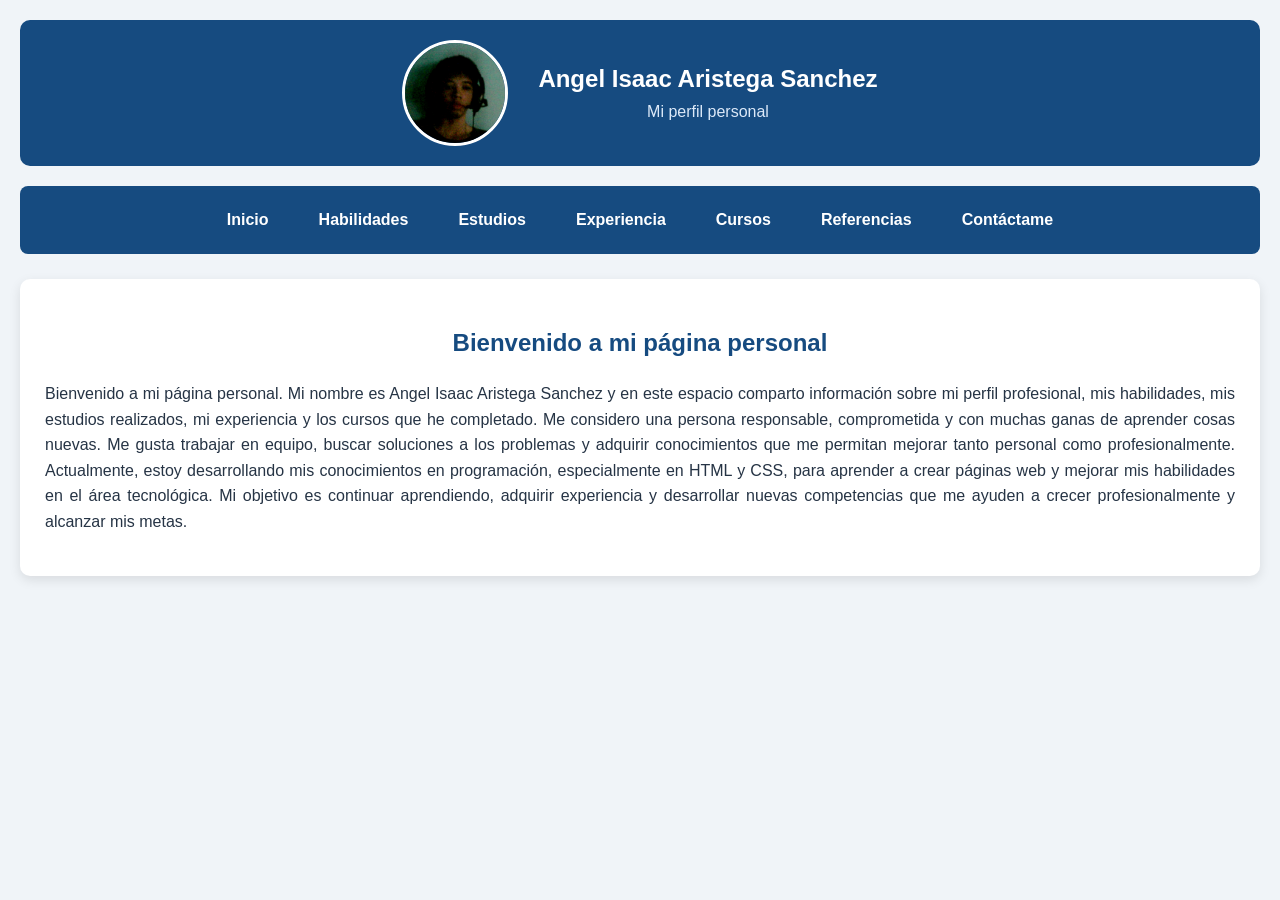
<file: index.html>
<!DOCTYPE html>
<html lang="es">
<head>
    <meta charset="UTF-8">
    <meta name="viewport" content="width=device-width, initial-scale=1.0">
    <title>Inicio - Mi perfil personal</title>

    <link rel="stylesheet" href="css/estilos.css">
</head>

<body>

    <header class="encabezado">
        <img class="perfil" src="img/yo.jpg" alt="Mi foto de perfil">

        <div class="datos-personales">
            <h1>Angel Isaac Aristega Sanchez</h1>
            <p>Mi perfil personal</p>
        </div>
    </header>

    <nav>
        <ul>
            <li><a href="index.html" target="_self">Inicio</a></li>
            <li><a href="habilidades.html" target="_self">Habilidades</a></li>
            <li><a href="estudios.html" target="_self">Estudios</a></li>
            <li><a href="experiencia.html" target="_self">Experiencia</a></li>
            <li><a href="cursos.html" target="_self">Cursos</a></li>
            <li><a href="referencia.html" target="_self">Referencias</a></li>
            <li><a href="contacto.html" target="_self">Contáctame</a></li>
        </ul>
    </nav>

    <main>
        <h2>Bienvenido a mi página personal</h2>

        <p>

        Bienvenido a mi página personal. Mi nombre es Angel Isaac Aristega Sanchez
        y en este espacio comparto información sobre mi perfil profesional,
        mis habilidades, mis estudios realizados, mi experiencia y los cursos
        que he completado.
        Me considero una persona responsable, comprometida y con muchas ganas
        de aprender cosas nuevas. Me gusta trabajar en equipo, buscar soluciones
        a los problemas y adquirir conocimientos que me permitan mejorar tanto
        personal como profesionalmente.
        Actualmente, estoy desarrollando mis conocimientos en programación,
        especialmente en HTML y CSS, para aprender a crear páginas web y mejorar
        mis habilidades en el área tecnológica.
        Mi objetivo es continuar aprendiendo, adquirir experiencia y desarrollar
        nuevas competencias que me ayuden a crecer profesionalmente y alcanzar
        mis metas.

        </p>
    </main>

</body>
</html>
</file>
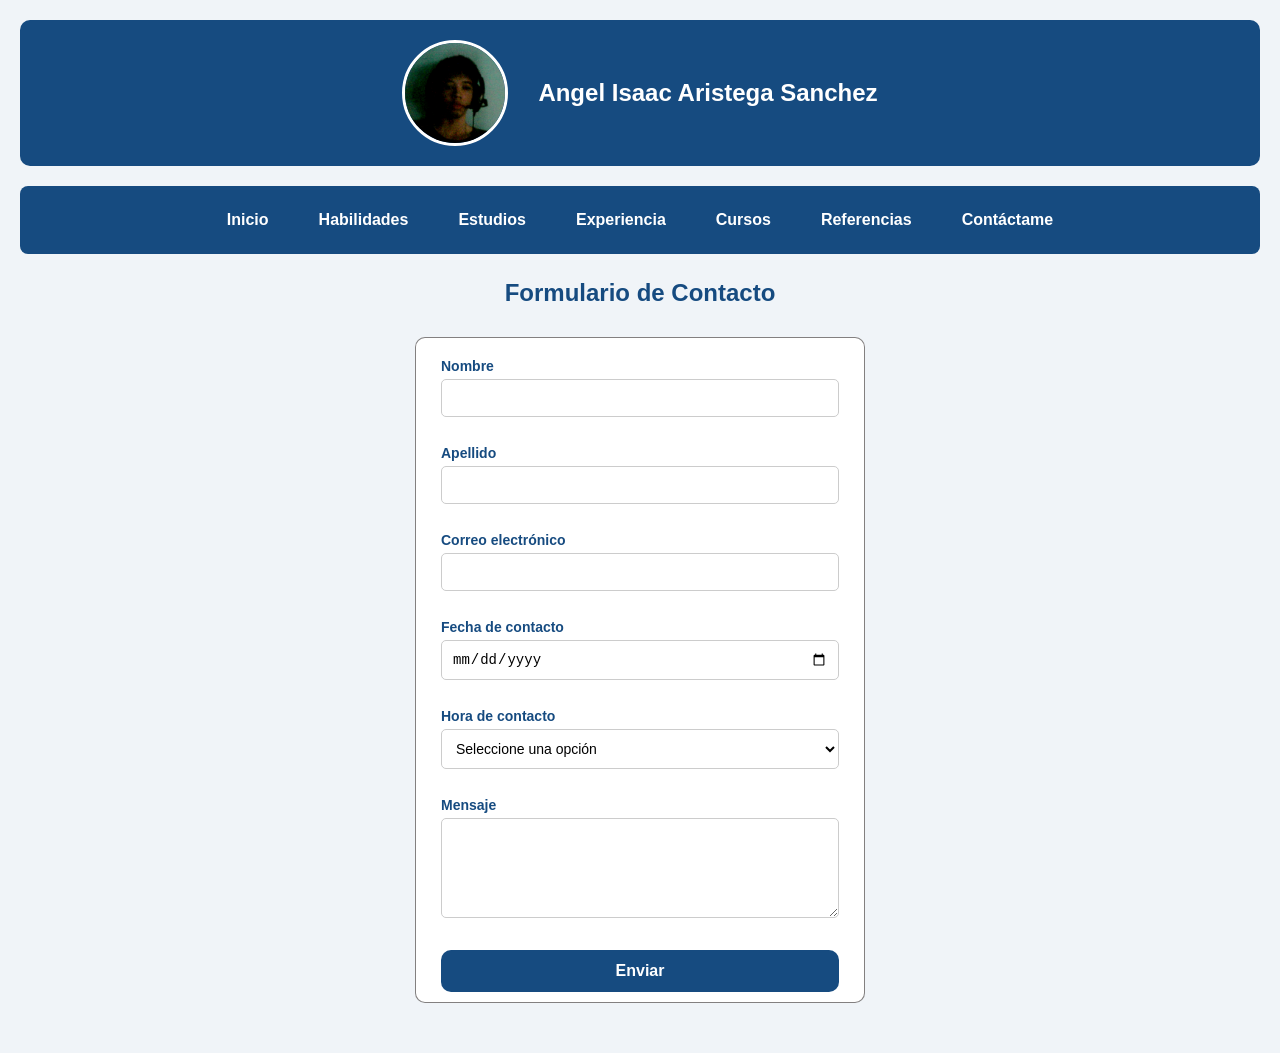
<file: contacto.html>
<!DOCTYPE html>
<html lang="en">

<head>
    <meta charset="UTF-8">
    <meta name="viewport" content="width=device-width, initial-scale=1.0">
    <title>Estudios Realizados</title>
    <link rel="stylesheet" href="css/estilos.css">
</head>

<body>
    <header class="encabezado">
        <img class="perfil" src="img/yo.jpg" alt="Mi foto de perfil">

        <div class="datos-personales">
            <h1>Angel Isaac Aristega Sanchez</h1>
        </div>
    </header>
</body>

            <nav>
                <ul>
                    <li><a href="index.html" target="_self">Inicio</a></li>
                    <li><a href="habilidades.html" target="_self">Habilidades</a></li>
                    <li><a href="estudios.html" target="_self">Estudios</a></li>
                    <li><a href="experiencia.html" target="_self">Experiencia</a></li>
                    <li><a href="cursos.html" target="_self">Cursos</a></li>
                    <li><a href="referencia.html" target="_self">Referencias</a></li>
                    <li><a href="contacto.html" target="_self">Contáctame</a></li>
                </ul>
            </nav>

    <h2>Formulario de Contacto</h2>
        <form action="" method="get">
            <label for="nombre">Nombre</label>
            <input type="text" id="nombre" name="nombre">

            <br><br>
            <label for="apellido">Apellido</label>
            <input type="text" id="apellido" name="apellido">

            <br><br>
            <label for="correo">Correo electrónico</label>
            <input type="email" id="correo" name="correo">

            <br><br>
            <label for="fech">Fecha de contacto</label>
            <input type="date" id="fecha" name="fecha">

            <br><br>
            <label for="horario">Hora de contacto</label>
            <select id="horario" name="horario">
                <option value="">Seleccione una opción</option>
                <option value="mañana">Mañana</option>
                <option value="tarde">Tarde</option>
                <option value="noche">Noche</option>
            </select>

            <br><br>
            <label for="mensaje">Mensaje</label>
            <textarea id="mensaje" name="mensaje"></textarea>

            <br><br>
            <button type="submit">Enviar</button>

        </form>

    </body>
</html>
</file>
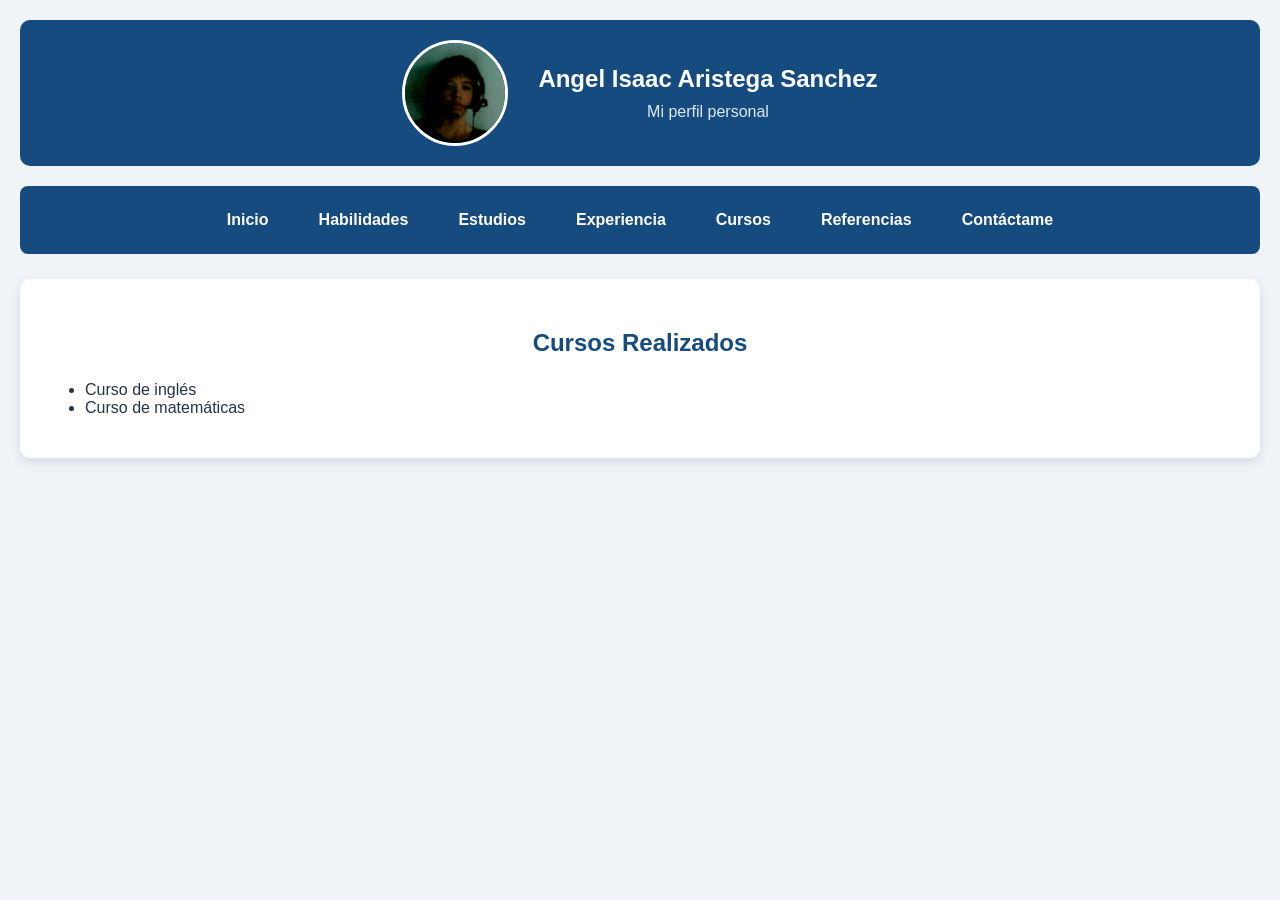
<file: cursos.html>
<!DOCTYPE html>
<html lang="es">
<head>
    <meta charset="UTF-8">
    <meta name="viewport" content="width=device-width, initial-scale=1.0">
    <title>Cursos</title>

    <link rel="stylesheet" href="css/estilos.css">
</head>

<body>

    <header class="encabezado">
        <img class="perfil" src="img/yo.jpg" alt="Mi foto de perfil">

        <div class="datos-personales">
            <h1>Angel Isaac Aristega Sanchez</h1>
            <p>Mi perfil personal</p>
        </div>
    </header>

    <nav>
        <ul>
            <li><a href="index.html" target="_self">Inicio</a></li>
            <li><a href="habilidades.html" target="_self">Habilidades</a></li>
            <li><a href="estudios.html" target="_self">Estudios</a></li>
            <li><a href="experiencia.html" target="_self">Experiencia</a></li>
            <li><a href="cursos.html" target="_self">Cursos</a></li>
            <li><a href="referencia.html" target="_self">Referencias</a></li>
            <li><a href="contacto.html" target="_self">Contáctame</a></li>
        </ul>
    </nav>

    <main>
        <h2>Cursos Realizados</h2>

        <ul>
            <li>Curso de inglés</li>
            <li>Curso de matemáticas</li>
        </ul>
    </main>

</body>
</html>
</file>
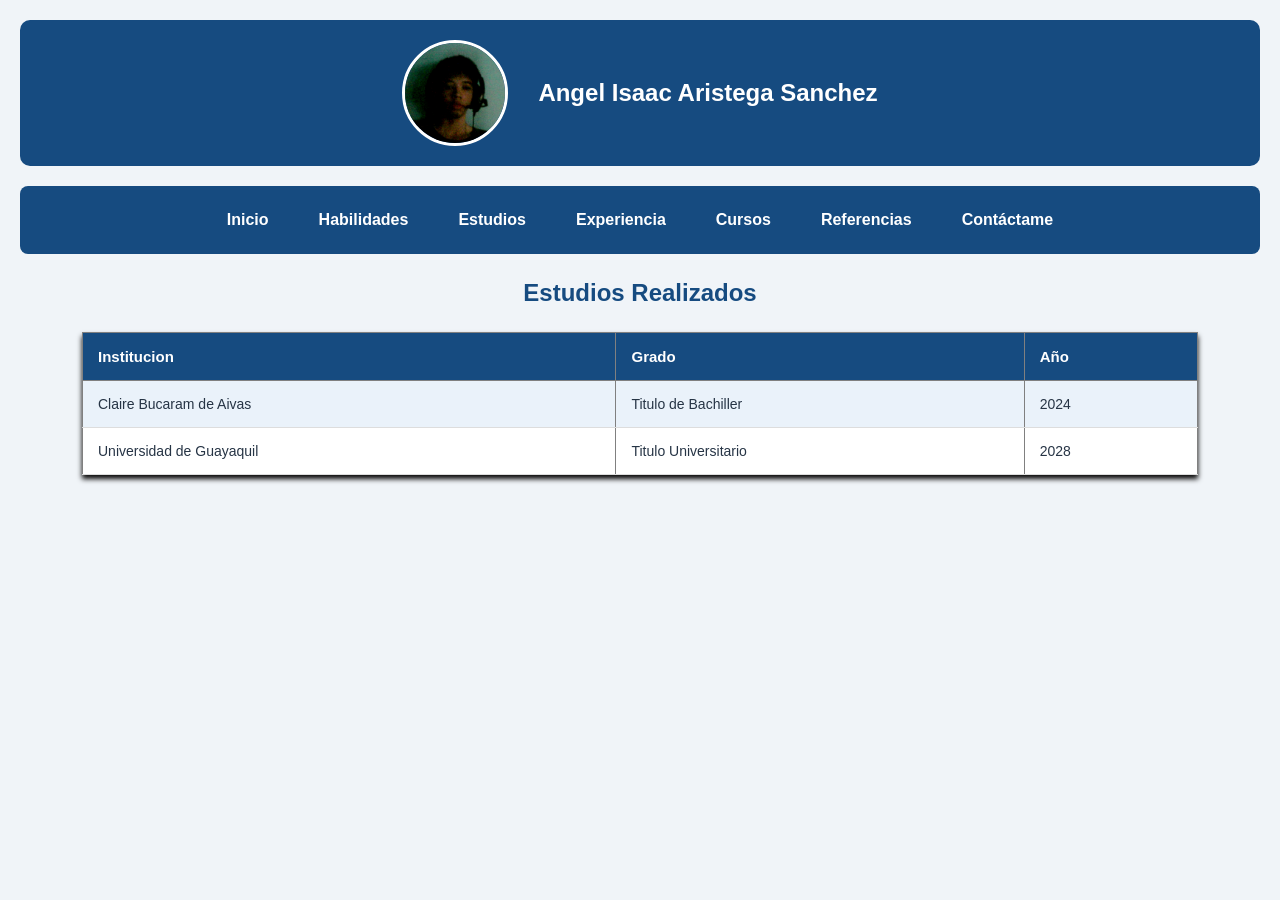
<file: estudios.html>
<!DOCTYPE html>
<html lang="en">

    <head>
        <meta charset="UTF-8">
        <meta name="viewport" content="width=device-width, initial-scale=1.0">
        <title>Estudios Realizados</title>
        <link rel="stylesheet" href="css/estilos.css">
    </head>

<body>
        <header class="encabezado">
            <img class="perfil" src="img/yo.jpg" alt="Mi foto de perfil">

            <div class="datos-personales">
                 <h1>Angel Isaac Aristega Sanchez</h1>
            </div>
        </header>



            <nav>
                <ul>
                    <li><a href="index.html" target="_self">Inicio</a></li>
                    <li><a href="habilidades.html" target="_self">Habilidades</a></li>
                    <li><a href="estudios.html" target="_self">Estudios</a></li>
                    <li><a href="experiencia.html" target="_self">Experiencia</a></li>
                    <li><a href="cursos.html" target="_self">Cursos</a></li>
                    <li><a href="referencia.html" target="_self">Referencias</a></li>
                    <li><a href="contacto.html" target="_self">Contáctame</a></li>
                </ul>
            </nav>
        
        <h2>Estudios Realizados</h2>
            <table border="1">
                <tr>
                    <th>Institucion</th>
                    <th>Grado</th>
                    <th>Año</th>
                </tr>

                <tr>
                    <td>Claire Bucaram de Aivas</td>
                    <td>Titulo de Bachiller</td>
                    <td>2024</td>
                </tr>

                <tr>
                    <td>Universidad de Guayaquil</td>
                    <td>Titulo Universitario</td>
                    <td>2028</td>
                </tr>
            </table>
    </body>
</html>
</file>
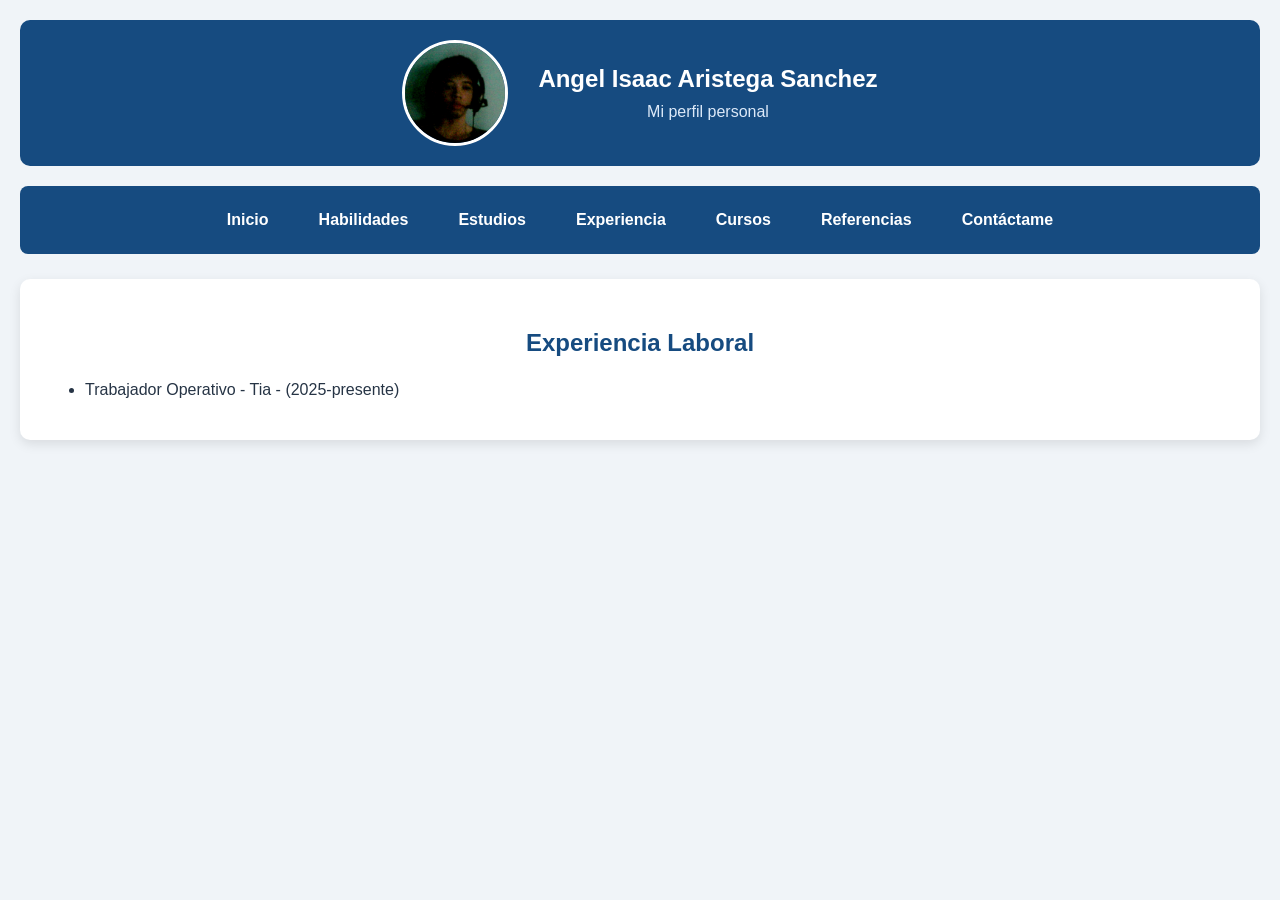
<file: experiencia.html>
<!DOCTYPE html>
<html lang="es">
<head>
    <meta charset="UTF-8">
    <meta name="viewport" content="width=device-width, initial-scale=1.0">
    <title>Experiencia</title>

    <link rel="stylesheet" href="css/estilos.css">
</head>

<body>

    <header class="encabezado">
        <img class="perfil" src="img/yo.jpg" alt="Mi foto de perfil">

        <div class="datos-personales">
            <h1>Angel Isaac Aristega Sanchez</h1>
            <p>Mi perfil personal</p>
        </div>
    </header>

    <nav>
        <ul>
            <li><a href="index.html" target="_self">Inicio</a></li>
            <li><a href="habilidades.html" target="_self">Habilidades</a></li>
            <li><a href="estudios.html" target="_self">Estudios</a></li>
            <li><a href="experiencia.html" target="_self">Experiencia</a></li>
            <li><a href="cursos.html" target="_self">Cursos</a></li>
            <li><a href="referencia.html" target="_self">Referencias</a></li>
            <li><a href="contacto.html" target="_self">Contáctame</a></li>
        </ul>
    </nav>

    <main>
        <h2>Experiencia Laboral</h2>

        <ul>
            <li>Trabajador Operativo - Tia - (2025-presente)</li>
        </ul>
    </main>

</body>
</html>
</file>
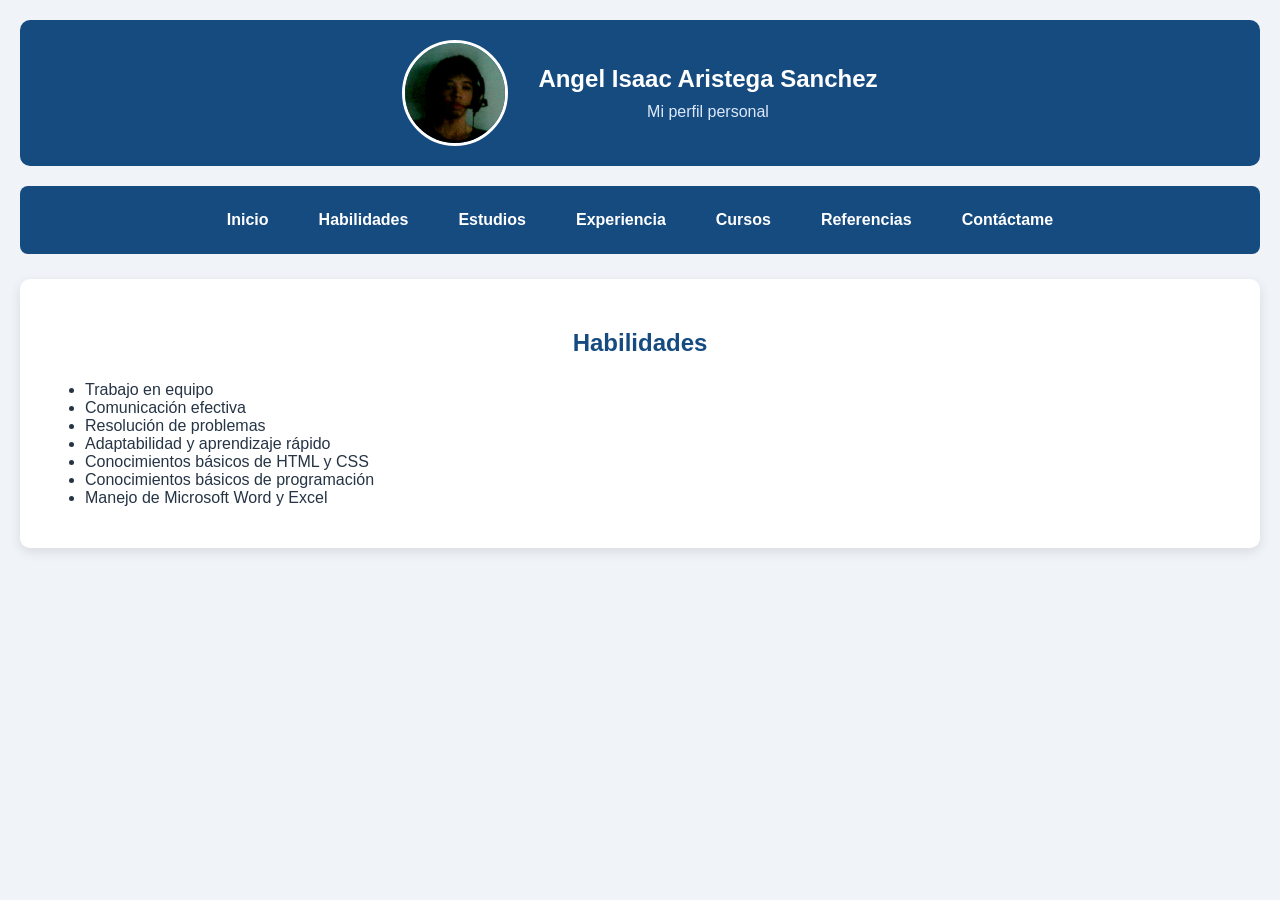
<file: habilidades.html>
<!DOCTYPE html>
<html lang="es">
<head>
    <meta charset="UTF-8">
    <meta name="viewport" content="width=device-width, initial-scale=1.0">
    <title>Habilidades</title>

    <link rel="stylesheet" href="css/estilos.css">
</head>

<body>

    <header class="encabezado">
        <img class="perfil" src="img/yo.jpg" alt="Mi foto de perfil">

        <div class="datos-personales">
            <h1>Angel Isaac Aristega Sanchez</h1>
            <p>Mi perfil personal</p>
        </div>
    </header>

    <nav>
        <ul>
            <li><a href="index.html" target="_self">Inicio</a></li>
            <li><a href="habilidades.html" target="_self">Habilidades</a></li>
            <li><a href="estudios.html" target="_self">Estudios</a></li>
            <li><a href="experiencia.html" target="_self">Experiencia</a></li>
            <li><a href="cursos.html" target="_self">Cursos</a></li>
            <li><a href="referencia.html" target="_self">Referencias</a></li>
            <li><a href="contacto.html" target="_self">Contáctame</a></li>
        </ul>
    </nav>

    <main>
        <h2>Habilidades</h2>

        <ul>
            <li>Trabajo en equipo</li>
            <li>Comunicación efectiva</li>
            <li>Resolución de problemas</li>
            <li>Adaptabilidad y aprendizaje rápido</li>
            <li>Conocimientos básicos de HTML y CSS</li>
            <li>Conocimientos básicos de programación</li>
            <li>Manejo de Microsoft Word y Excel</li>
        </ul>
    </main>

</body>
</html>
</file>
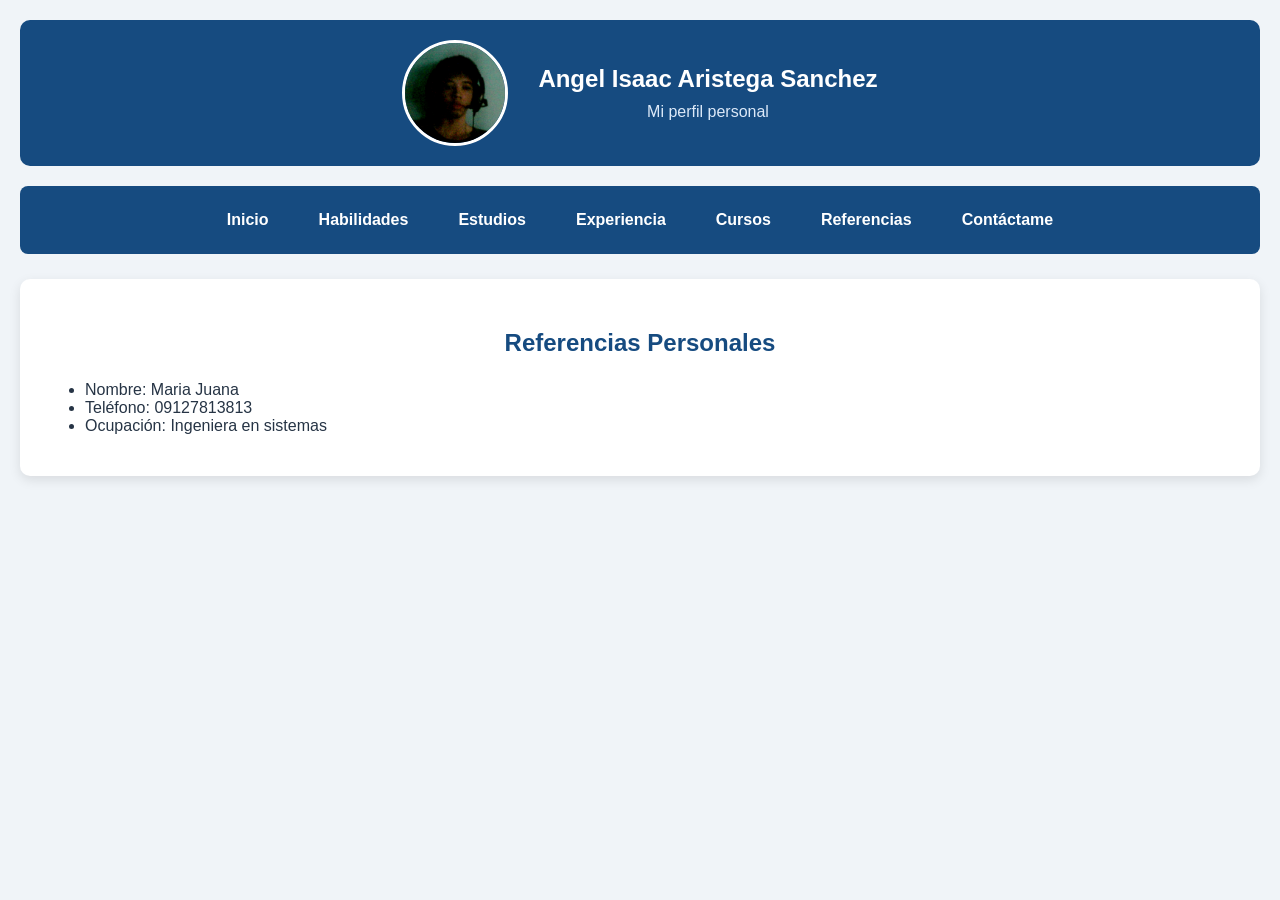
<file: referencia.html>
<!DOCTYPE html>
<html lang="es">
<head>
    <meta charset="UTF-8">
    <meta name="viewport" content="width=device-width, initial-scale=1.0">
    <title>Referencias</title>

    <link rel="stylesheet" href="css/estilos.css">
</head>

<body>

    <header class="encabezado">
        <img class="perfil" src="img/yo.jpg" alt="Mi foto de perfil">

        <div class="datos-personales">
            <h1>Angel Isaac Aristega Sanchez</h1>
            <p>Mi perfil personal</p>
        </div>
    </header>

    <nav>
        <ul>
            <li><a href="index.html" target="_self">Inicio</a></li>
            <li><a href="habilidades.html" target="_self">Habilidades</a></li>
            <li><a href="estudios.html" target="_self">Estudios</a></li>
            <li><a href="experiencia.html" target="_self">Experiencia</a></li>
            <li><a href="cursos.html" target="_self">Cursos</a></li>
            <li><a href="referencia.html" target="_self">Referencias</a></li>
            <li><a href="contacto.html" target="_self">Contáctame</a></li>
        </ul>
    </nav>

    <main>
        <h2>Referencias Personales</h2>

        <ul>
            <li>Nombre: Maria Juana</li>
            <li>Teléfono: 09127813813</li>
            <li>Ocupación: Ingeniera en sistemas</li>
        </ul>
    </main>

</body>
</html>
</file>
<file: css/estilos.css>
/* Estilos generales */
body {
    font-family: 'Trebuchet MS', Arial, sans-serif;
    background-color: #f0f4f8;
    color: #263445;
    margin: 0;
    padding: 20px;
}

/* Encabezado */
.encabezado {
    display: flex;
    align-items: center;
    justify-content: center;
    gap: 30px;
    background-color: #164b80;
    border-radius: 10px;
    padding: 20px;
}

/* Imagen de perfil */
.perfil {
    width: 100px;
    height: 100px;
    border-radius: 50%;
    object-fit: cover;
    border: 3px solid white;
}

/* Información personal */
.datos-personales {
    text-align: center;
}

.datos-personales h1 {
    font-size: 24px;
    margin: 0;
    color: white;
}

.datos-personales p {
    font-size: 16px;
    margin: 10px 0 0 0;
    color: #dce9f8;
}

/* Menú de navegación */
nav {
    background-color: #164b80;
    padding: 10px;
    border-radius: 8px;
    margin-top: 20px;
}

nav ul {
    display: flex;
    justify-content: center;
    align-items: center;
    flex-wrap: wrap;
    gap: 20px;
    list-style: none;
    margin: 0;
    padding: 5px 0;
}

nav li {
    display: inline-block;
}

nav a {
    display: block;
    text-decoration: none;
    color: white;
    font-weight: bold;
    padding: 10px 15px;
    border-radius: 5px;
    transition: background-color 0.3s;
}

/* Efecto del mouse */

nav a:hover {
    background-color: #000305;
}

/* estilos de encabezado */
h2  {
    color:#164b80;
    text-align: center;
    margin-top: 25px;
    margin-bottom: 24px;
    font-size: 24px;

}

/* estilos para tablas */
table  {
    width: 90%;
    text-align: left;
    margin: 25px auto;
    border-collapse: collapse;
    background-color: white;
    box-shadow: 0 4px 5px rgba(7, 6, 6, 0.986);
}

th {
    background-color: #164b80;
    color: white;
    padding: 15px;
    text-align: left;
    font-size: 15px;
}

td {
    padding: 15px;
    border-bottom: 1px solid #ddd;
    font-size: 14px;
}

/* colores alternos para las filas de la tabla */
tr:nth-child(even) {
    background-color: #eaf2fa;
}

tr:hover td {
    background-color: #d5e7f8;
}

/* Estilos formulario */
form {
    background-color: white;
    width: 450px;
    max-width: 90%;
    margin: 30px auto;
    padding: 10px 25px;
    border: 1px solid #837f7ffd;
    border-radius: 10px;
    box-shadow: #000305;
    box-sizing: border-box;
}

/* Estilos etiqueta de formulario */
form label{
    display: block;
    color: #164b80;
    font-weight: bold;
    font-size: 14px;
    margin-top: 10px;
    margin-bottom: 5px;
}
input {
    width: 100%;
    padding: 10px;
    border: 1px solid #ccc;
    border-radius: 5px;
    font-size: 14px;
    box-sizing: border-box;
}

select {
    width: 100%;
    padding: 10px;
    border: 1px solid #ccc;
    border-radius: 5px;
    font-size: 14px;
    box-sizing: border-box;
    background-color: white;
}

textarea {
    width: 100%;
    height: 100px;
    padding: 10px;
    border: 1px solid #ccc;
    border-radius: 5px;
    font-size: 14px;
    box-sizing: border-box;
    resize: vertical;
}

button {
    display: block;
    width: 100%;
    background-color: #164b80;
    color: white;
    padding: 12px;
    border: none;
    border-radius: 10px;
    font-size: 16px;
    font-weight: bold;
    cursor: pointer;
    margin-top: 10px;
    transition: background-color 0.3s;
}

button:hover {
    background-color: #3b82c4;
}


/* Contenido principal de inicio */
main {
    background-color: white;
    padding: 25px;
    margin-top: 25px;
    border-radius: 10px;
    box-shadow: 0 4px 12px rgba(0, 0, 0, 0.10);
}

main p {
    font-size: 16px;
    line-height: 1.6;
    text-align: justify;
}
</file>
